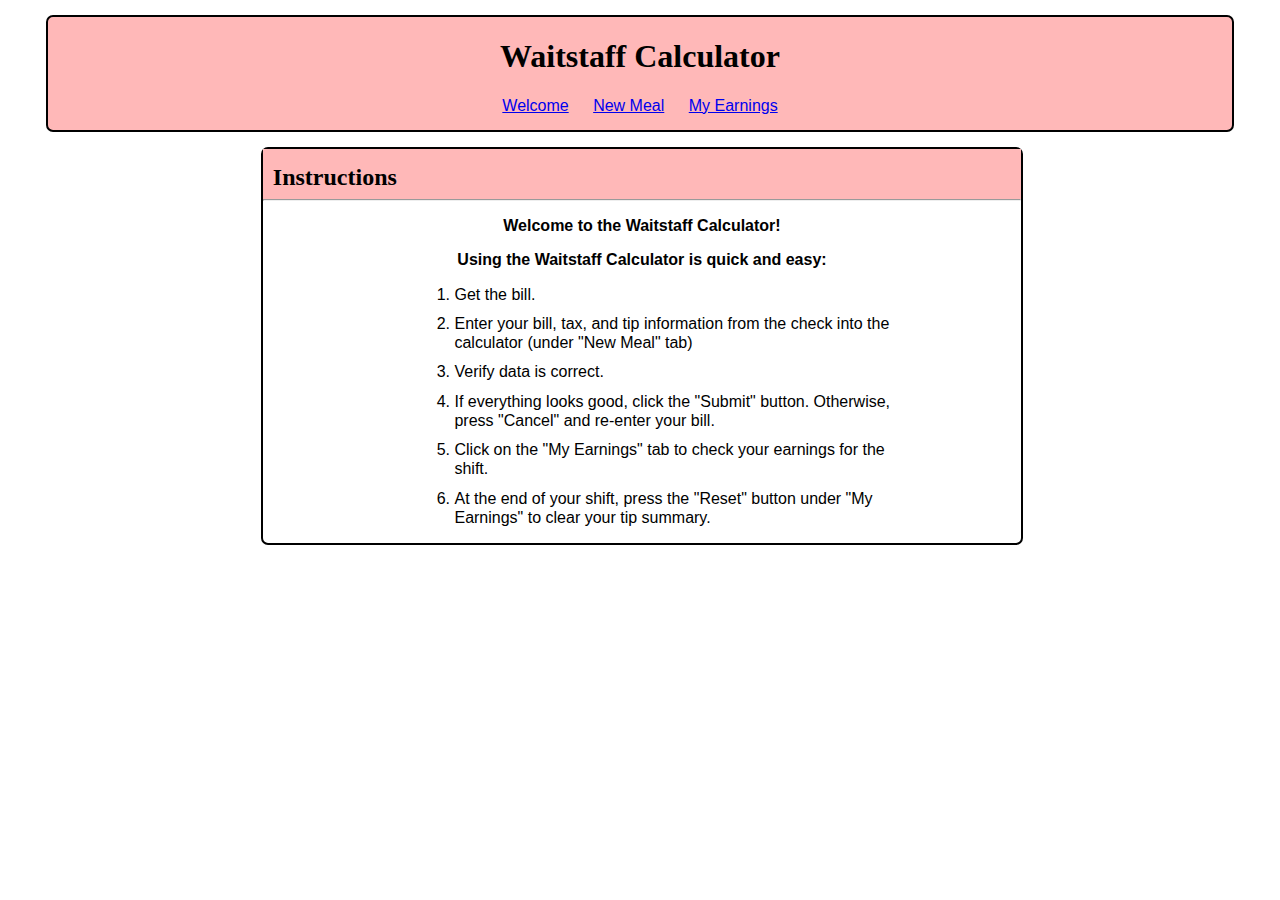
<file: index.html>
<!DOCTYPE html>

<html lang="en" data-ng-app="waitstaffApp">

<head>
  <title>Waitstaff Calculator</title>
  <link rel="stylesheet" type="text/css" href="style.css">
  <script type="text/javascript" src="angular/angular.js"></script>
  <script type="text/javascript" src="angular/angular-animate.js"></script>
  <script type="text/javascript" src="angular/angular-route.js"></script>
  <script src="script.js"></script>
</head>

<body ng-controller="tipController" ng-class="{loading: isLoading}" class="{{titleColor}}">
<div class="container-block panel">
	<header>
		<h1>Waitstaff Calculator</h1>
	</header>

	<nav class="primary-nav center">
		<a href="#/">Welcome</a>
		<a href="#/calculator">New Meal</a>
		<a href="#/summary">My Earnings</a>
	</nav>

</div>


<div ng-view class="animate-view"></div>
</file>
<file: style.css>
h1{
	text-align: center;
	font-family: Rockwell, Georgia, serif;
}

h2{
	text-align: left;
	font-family: Rockwell, Georgia, serif;
	margin: 0;
	padding-top: 15px;
}

input{
	font-size: 1em;
	width: 4em;
}

nav{
	text-align: center;
	font-family: sans-serif;
}

nav a{
	padding: 10px 10px;
}

table{
	margin: 10px auto;
	font-size: 1em;
	font-family: sans-serif;
	border-collapse: separate;
	border-spacing: 10px 0;
}

th{
	text-align: right;
}

tr{
	line-height: 2.5em;
}

div.container-block{
	padding-bottom: 15px;
}

div.container-block{
	transition: all linear 1s;
}

.red div.container-block {
	background-color: #FFB8B8;
}

.green div.container-block {
	background-color: #B8FFB8;
}

.blue div.container-block {
	background-color: #B8B8FF;
}

.loading div.container-block{
	background-color: #CCC;
}

p{
	text-align: center;
	font-weight: 800;
}

ol{
	margin-left: 20%;
	width: 60%;
}

li{
	margin: 10px 0;
	line-height: 1.2em;
}

p, li{
	font-family: sans-serif;
}

.panel{
	border: 2px solid black;
	border-radius: 7px;
	margin: 15px 3%;
}

.calculator{
	width: 40%;
	margin: 0 2% 0 5%;
	height: 444px;
	float: left;
}

.calculator-button{
	height: 40px;
	margin: 10px 10%;
	min-width: 50px;
	width: 30%;
	border: 3px solid #333;
	border-radius: 10px;
	font-size: 1em;
	position: relative;
	bottom: -70px;
}

.customer{
	width: 40%;
	margin: 0 2% 20px 5%;
	float: left;
}

.total>th, .total>td{
	border-top: 2px solid black;
}

.instructions, .earnings{
	margin: auto 20%;
	width: 60%;
}

.error{
	position: absolute;
	color: red;
	margin: 0 5%;
	overflow: hidden;
}

.reset{
	position: absolute;
	bottom: 10%;
	right: 10%;
}

.panel-title{
	margin-left: 10px;
}

.total-table{
	margin: auto auto 0 39%;
}

.calculator-table{
	border-spacing: 25px 25px;
}

.calculator .title-area{
	background-color: #B8FFB8;
}

.customer .title-area{
	background-color: #B8FFB8;
}

.earnings .title-area{
	background-color: #B8B8FF;
}

.instructions .title-area{
	background-color: #FFB8B8;
}

.animate-view.ng-enter, .animate-view.ng-leave{
	transition: 0.5s linear all;
}

.animate-view.ng-enter{
	position: absolute;
	left: -1000px;
	width: 100%;
	opacity: 0;
}

.animate-view.ng-enter.ng-enter-active{
	position: absolute;
	left: 0px;
	width: 100%;
	opacity: 1;
}

.animate-view.ng-leave{
	position: absolute;
	left: 0px;
	width: 100%;
	opacity: 1;
}

.animate-view.ng-leave.ng-leave-active{
	position: absolute;
	left: 1000px;
	width: 100%;
	opacity: 0;
}
</file>
